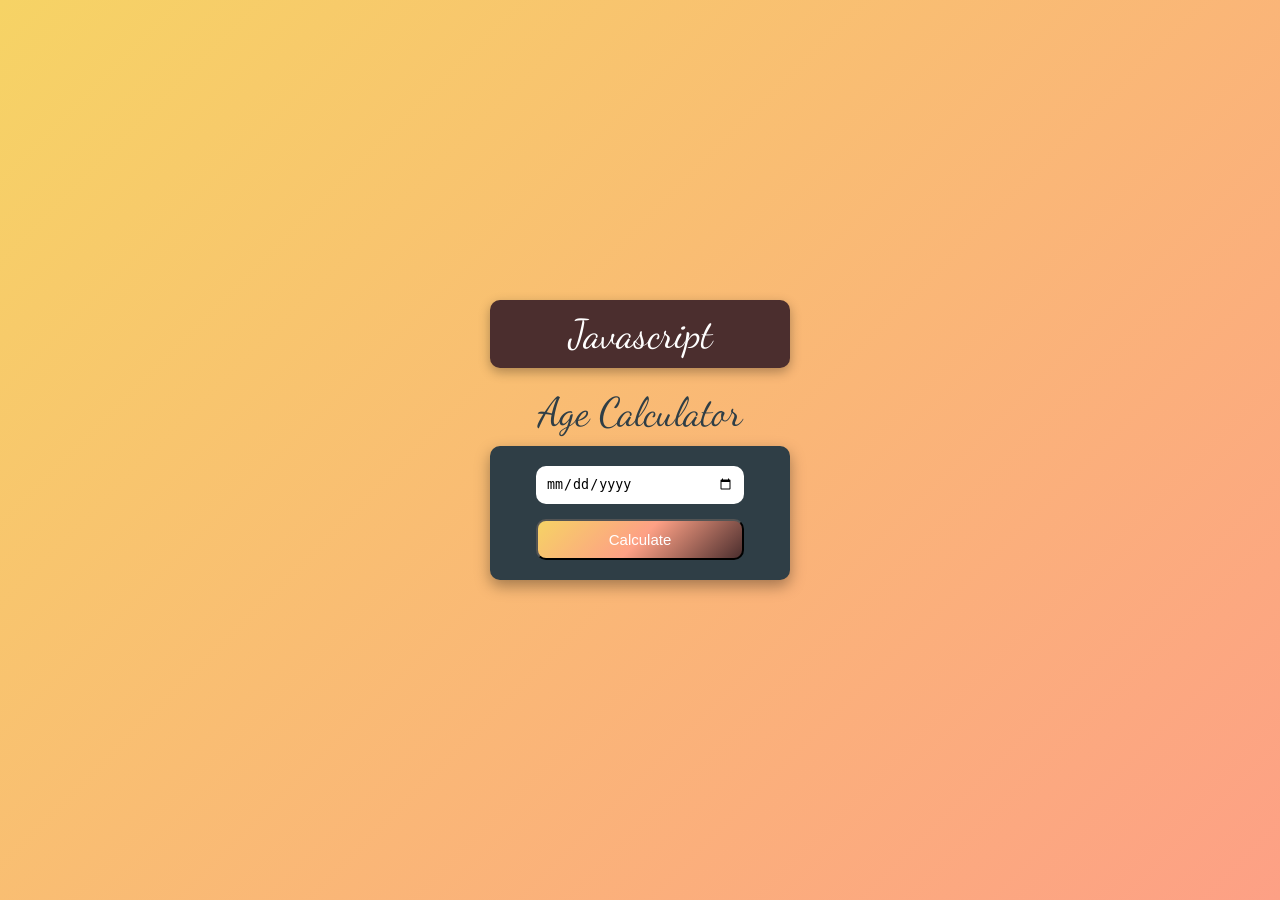
<file: AgeCalculatorApp/index.html>
<!DOCTYPE html>
<html lang="en">

<head>
    <meta charset="UTF-8">
    <meta name="viewport" content="width=device-width, initial-scale=1.0">
    <title>Age Calculator </title>

    <!-- font-link -->
    <link rel="preconnect" href="https://fonts.googleapis.com">
    <link rel="preconnect" href="https://fonts.gstatic.com" crossorigin>
    <link
        href="https://fonts.googleapis.com/css2?family=Dancing+Script:wght@400..700&family=Montserrat:ital,wght@0,100..900;1,100..900&display=swap"
        rel="stylesheet">
    <!-- css-link -->
    <link rel="stylesheet" href="index.css">
</head>

<body>
    <div class="container">
        <div class="calculator">
            <h1>Javascript</h1>
        </div>

        <h5>Age Calculator</h5>

        <div class="main-box">
            <input type="date" id="date">
            <button>Calculate</button>
        </div>

        <!-- result show here -->
        <div class="text"></div>

    </div>
</body>

</html>

<script src="index.js"></script>
</file>
<file: AgeCalculatorApp/index.css>
* {
    margin: 0;
    padding: 0;
    box-sizing: border-box;
}

body {
    height: 100vh;
    width: 100%;
    background: linear-gradient(135deg, #f6d365, #fda085);
    font-family: 'Times New Roman', Times, serif;
    display: flex;
    align-items: center;
    justify-content: center;
    flex-direction: column;
}


.calculator {
    background-color: #4b2e2e;
    text-align: center;
    border-radius: 10px;
    box-shadow: 0 4px 12px rgba(0, 0, 0, 0.3);
    padding: 10px 20px;
    margin-bottom: 20px;
    width: 300px;
}

.calculator h1 {
    color: white;
    font-weight: 400;
    font-size: 40px;
    font-family: "Dancing Script", cursive;
}

h5 {
    font-family: "Dancing Script", cursive;
    font-size: 40px;
    color: #2f3e46;
    font-weight: 400;
    text-align: center;
}

.main-box {
    background-color: #2f3e46;
    border-radius: 10px;
    box-shadow: 0 6px 15px rgba(0, 0, 0, 0.35);
    padding: 20px;
    width: 300px;
    text-align: center;
    margin-top: 10px;
}

.main-box input {
    padding: 10px;
    margin-bottom: 15px;
    width: 80%;
    border: none;
    border-radius: 10px;
}

.main-box button {
    padding: 10px;
    border-radius: 10px;
    background: linear-gradient(135deg, #f6d365, #fda085, #4b2e2e);
    color: #ffffff;
    font-size: 15px;
    transition: all 0.3s ease;
    cursor: pointer;
    width: 80%;
}

.main-box button:hover {
    transform: scale(1.04);
    background: linear-gradient(135deg, #f6d365, #ff914d, #3a1f1f);
}

.text {
    margin-top: 20px;
    color: #2f3e46;
    text-align: center;
}

.year {
    color: #4b2e2e;
}
</file>
